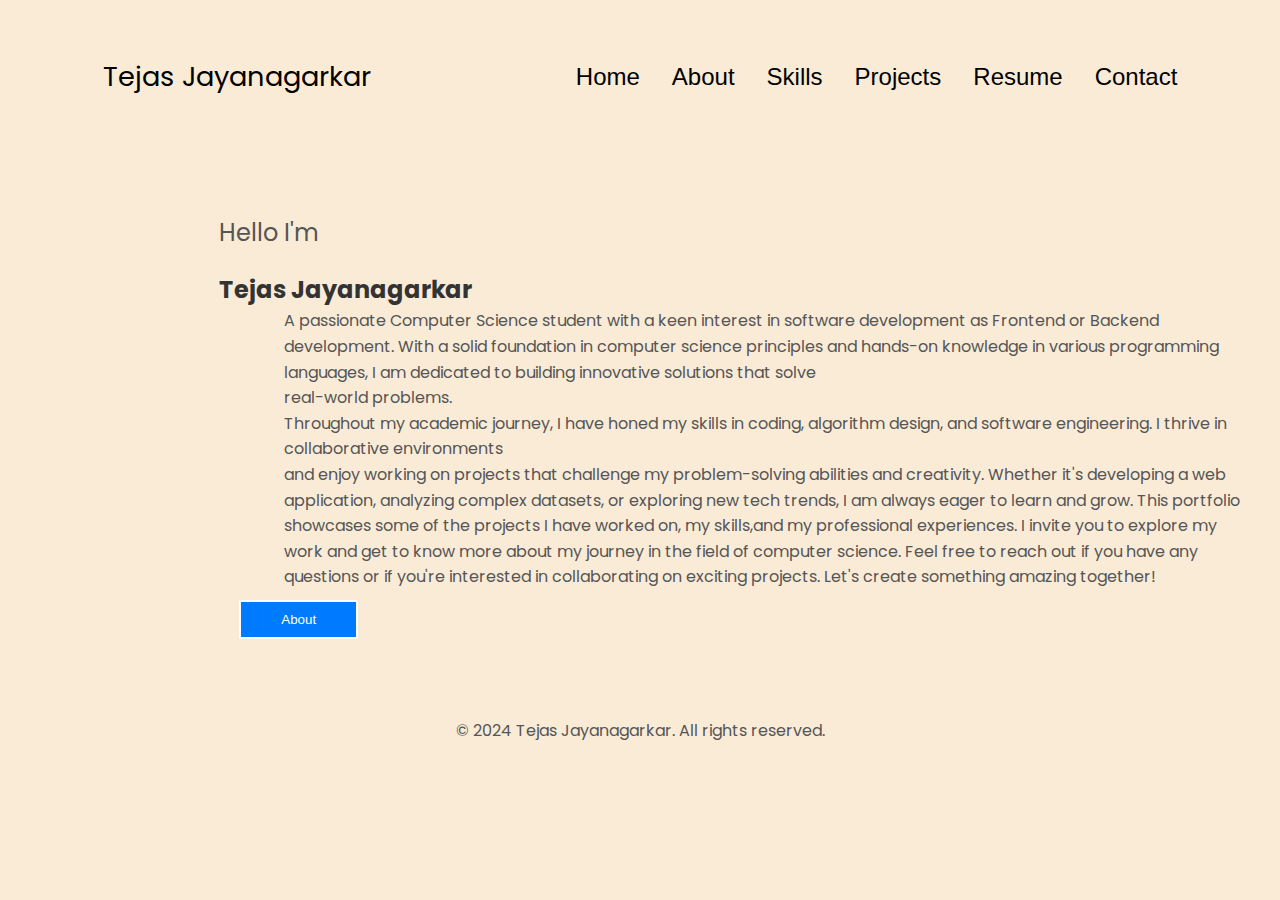
<file: index.html>
<!DOCTYPE html>
<html lang="en">
<head>
    <meta charset="UTF-8">
    <meta name="viewport" content="width=device-width, initial-scale=1.0">
    <title>Tejas - Portfolio</title>
    <link rel="stylesheet" href="style.css">
    <link rel="stylesheet" href="mediaquery.css">
</head>
<body>

            <!-- 
                    Navbar
            -->

    <nav id="desktop-nav">
        <div class="logo">Tejas Jayanagarkar</div>
        <div>
            <ul class="nav-links">
                <li><a href="#">Home</a></li>
                <li><a href="about.html">About</a></li>
                <li><a href="skills.html">Skills</a></li>
                <li><a href="projects.html">Projects</a></li>
                <li><a href="Resume.html">Resume</a></li>
                <li><a href="contact.html">Contact</a></li>
            </ul>
        </div>
    </nav>



    <!---
    
                Hamburger 

    -->


    <nav id="hamburger-nav">
        <div class="logo">Tejas Jayanagarkar</div>
        <div class="hamburger-menu">
            <div class="hamburger-icon" onclick="toggleMenu()">
            <span></span>
            <span></span>
            <span></span>
        </div>
        <div class="menu-links">
            <li><a href="index.html" onclick="toggleMenu()">Home</a></li>
            <li><a href="about.html" onclick="toggleMenu()">About</a></li>
            <li><a href="skills.html" onclick="toggleMenu()">Skills</a></li>
            <li><a href="projects.html" onclick="toggleMenu()">Projects</a></li>
            <li><a href="Resume.html" onclick="toggleMenu()">Resume</a></li>
            <li><a href="contact.html" onclick="toggleMenu()">Contact</a></li>
        </div>
        </div>
    </nav>

    <section id="profile">
        <div class="section__pic">

        </div>
        <div class="section__text">
            <p class="section__text__p1">
                Hello I'm
            </p>

            <h1 class="title">
                Tejas Jayanagarkar
            </h1>

            <p class="section__text__p2">
                A passionate Computer Science student with a keen interest in software development as Frontend or Backend development.
                With a solid foundation in computer science principles and hands-on knowledge in various programming languages,
                I am dedicated to building innovative solutions that  solve <br> real-world problems.<br>
                Throughout my academic journey, I have honed my skills in coding, algorithm design, and software engineering. 
                I thrive in collaborative environments <br> and enjoy working on projects that challenge my problem-solving abilities and creativity.
                Whether it's developing a web application, analyzing complex datasets, or exploring new tech trends, I am always eager to learn and grow.
                This portfolio showcases some of the projects I have worked on, my skills,and my professional experiences.
                I invite you to explore my work and get to know more about my journey in the field of computer science.
                Feel free to reach out if you have any questions or if you're interested in collaborating on exciting projects.
                 Let's create something amazing together!
            </p>
           
            <div class="btn-container">
                <button class="btn btn-color-1" onclick="location.href='about.html'">About</button>
            </div>
        </div>
    </section>

    
<br>
<footer>
  <div class="container">
      <p>&copy; 2024 Tejas Jayanagarkar. All rights reserved.</p>
  </div>
</footer>
    <script src="script.js"></script>
</body>
</html>
</file>
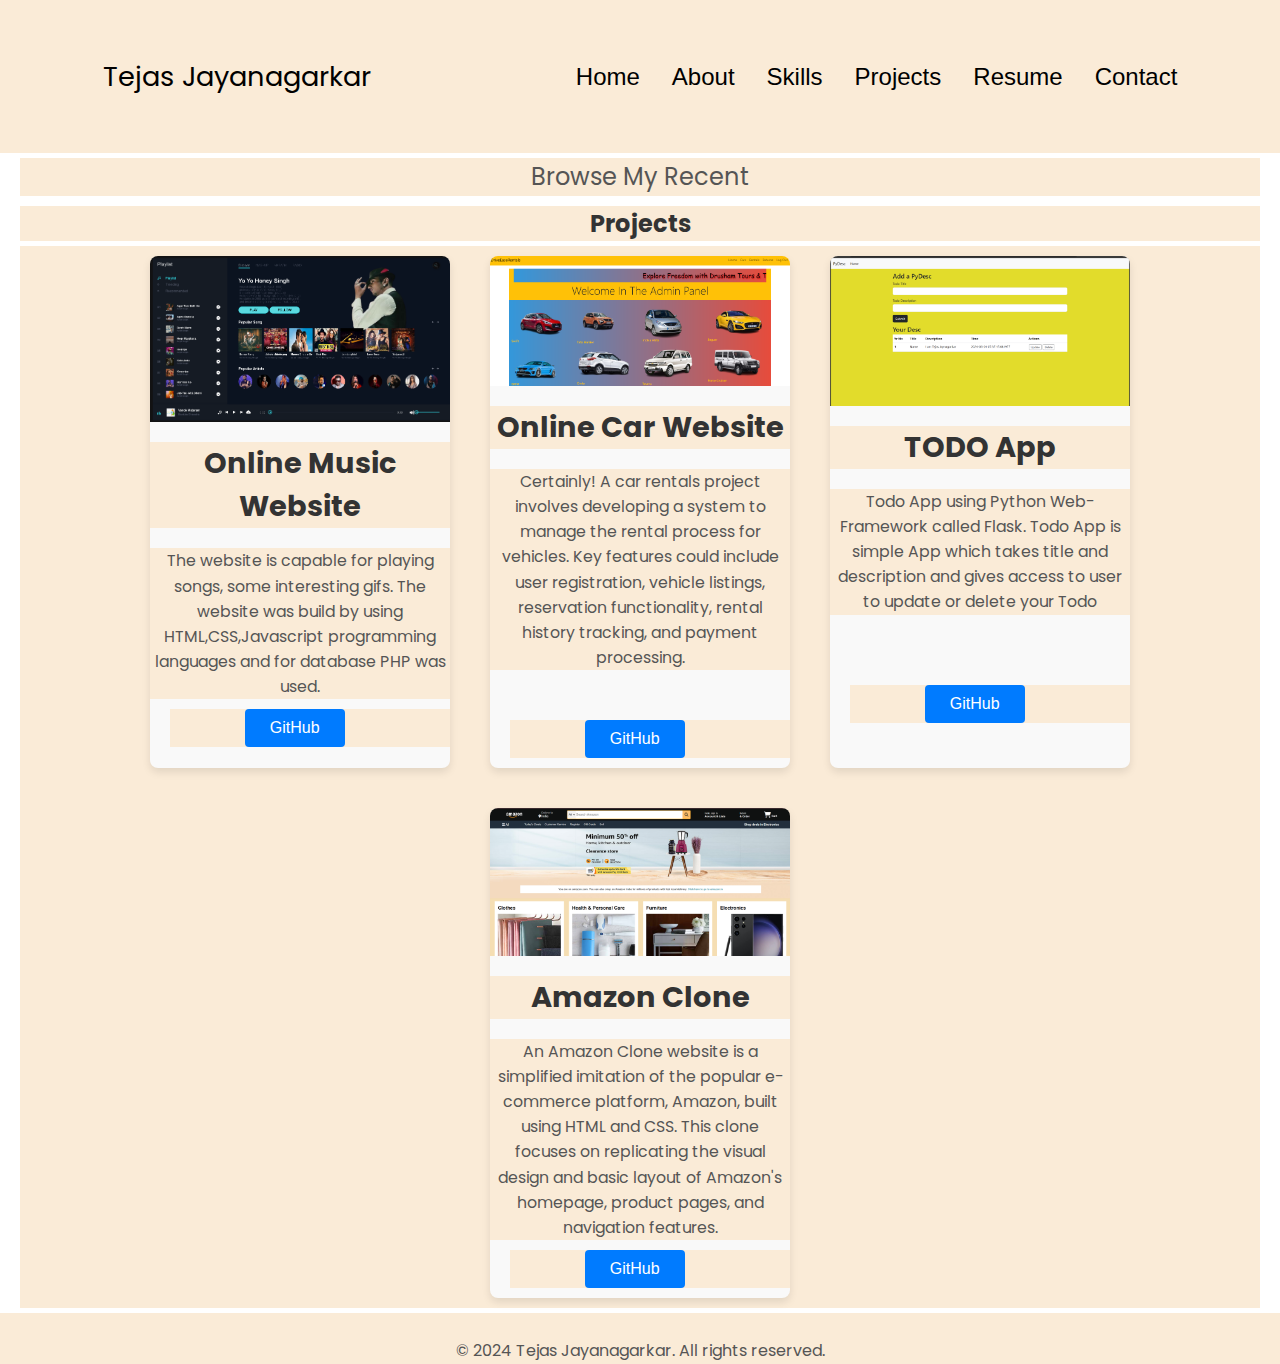
<file: projects.html>
<!DOCTYPE html>
<html lang="en">
<head>
    <meta charset="UTF-8">
    <meta name="viewport" content="width=device-width, initial-scale=1.0">
    <title>Portfolio - Projects</title>
    <link rel="stylesheet" href="style.css">
    <link rel="stylesheet" href="mediaquery.css">
</head>
<body>
    
          <!-- 
                    Navbar
            -->

            <nav id="desktop-nav">
                <div class="logo">Tejas Jayanagarkar</div>
                <div>
                    <ul class="nav-links">
                        <li><a href="index.html">Home</a></li>
                        <li><a href="about.html">About</a></li>
                        <li><a href="skills.html">Skills</a></li>
                        <li><a href="#">Projects</a></li>
                        <li><a href="Resume.html">Resume</a></li>
                        <li><a href="contact.html">Contact</a></li>
                    </ul>
                </div>
            </nav>
        
        
        
            <!---
            
                        Hamburger 
        
            -->
        
        
            <nav id="hamburger-nav">
                <div class="logo">Tejas Jayanagarkar</div>
                <div class="hamburger-menu">
                    <div class="hamburger-icon" onclick="toggleMenu()">
                    <span></span>
                    <span></span>
                    <span></span>
                </div>
                <div class="menu-links">
                    <li><a href="index.html" onclick="toggleMenu()">Home</a></li>
                    <li><a href="about.html" onclick="toggleMenu()">About</a></li>
                    <li><a href="skills.html" onclick="toggleMenu()">Skills</a></li>
                    <li><a href="projects.html" onclick="toggleMenu()">Projects</a></li>
                    <li><a href="Resume.html" onclick="toggleMenu()">Resume</a></li>
                    <li><a href="contact.html" onclick="toggleMenu()">Contact</a></li>
                </div>
                </div>
            </nav>

        <section id="projects">
            <p class="section__text__p1">
                Browse My Recent
            </p>
            <h1 class="title">Projects</h1>
            <div class="experience-details-container">
                <div class="details-container color-container">
                    <div class="article-container">
                        <img src="assets/Online_Music.png" alt="Music Project" class="project-img">
                    </div>

                    <h2 class="experience-sub-title project-title">
                        Online Music Website 
                    </h2>
                    <p style="font-size: 1.75vh;">
                        The website is capable for playing songs, some interesting gifs. The website was build by using HTML,CSS,Javascript programming languages and for database PHP was used.
                    </p>
                    <div class="btn-container">
                        <button class="btn btn-color-2 project-btn" onclick="location.href='https://github.com/tejasjayanagarkar/Music-Website'">GitHub</button>
                    </div>
                </div>

                <div class="details-container color-container">
                    <div class="article-container">
                        <img src="assets/Online_Car.png" alt="Car Project" class="project-img">
                    </div>

                    <h2 id="Online-Car-title" project-title">
                        Online Car Website 
                    </h2>
                    <p style="font-size: 1.75vh;">
                        Certainly! A car rentals project involves developing a system to manage the rental process for vehicles. Key features could include user registration, vehicle listings, reservation functionality, rental history tracking, and payment processing.
                    </p>
                    <div class="btn-container2">
                        <button class="btn btn-color-2 project-btn" onclick="location.href='https://github.com/tejasjayanagarkar/Online-Car-Rentals'">GitHub</button>
                    </div>
                </div>

                <div class="details-container color-container">
                    <div class="article-container">
                        <img src="assets/Python Todo.png" alt="Todo Project" class="project-img">
                    </div>

                    <h2 class="experience-sub-title project-title">
                        TODO App
                    </h2>
                    <p style="font-size: 1.75vh;">
                        Todo App using Python Web-Framework called Flask. Todo App is simple App which takes title and description and gives access to user to update or delete your Todo    
                    </p>
                    <div class="btn-container3">
                        <button class="btn btn-color-2 project-btn" onclick="location.href='https://github.com/tejasjayanagarkar/Music-Website'">GitHub</button>
                    </div>
                </div>

                <div class="details-container color-container">
                    <div class="article-container">
                        <img src="assets/Amazon-Clone.png" alt="Todo Project" class="project-img">
                    </div>

                    <h2 class="experience-sub-title project-title">
                        Amazon Clone
                    </h2>
                    <p style="font-size: 1.75vh;">
                        An Amazon Clone website is a simplified imitation of the popular e-commerce platform, Amazon, built using HTML and CSS. This clone focuses on replicating the visual design and basic layout of Amazon's homepage, product pages, and navigation features.
                    </p>
                    <div class="btn-container4">
                        <button class="btn btn-color-2 project-btn" onclick="location.href='https://github.com/tejasjayanagarkar/Music-Website'">GitHub</button>
                    </div>
                </div>



            </div>
        </section>

        
<br>
<footer>
  <div class="container">
      <p>&copy; 2024 Tejas Jayanagarkar. All rights reserved.</p>
  </div>
</footer>
</body>
</html>
</file>
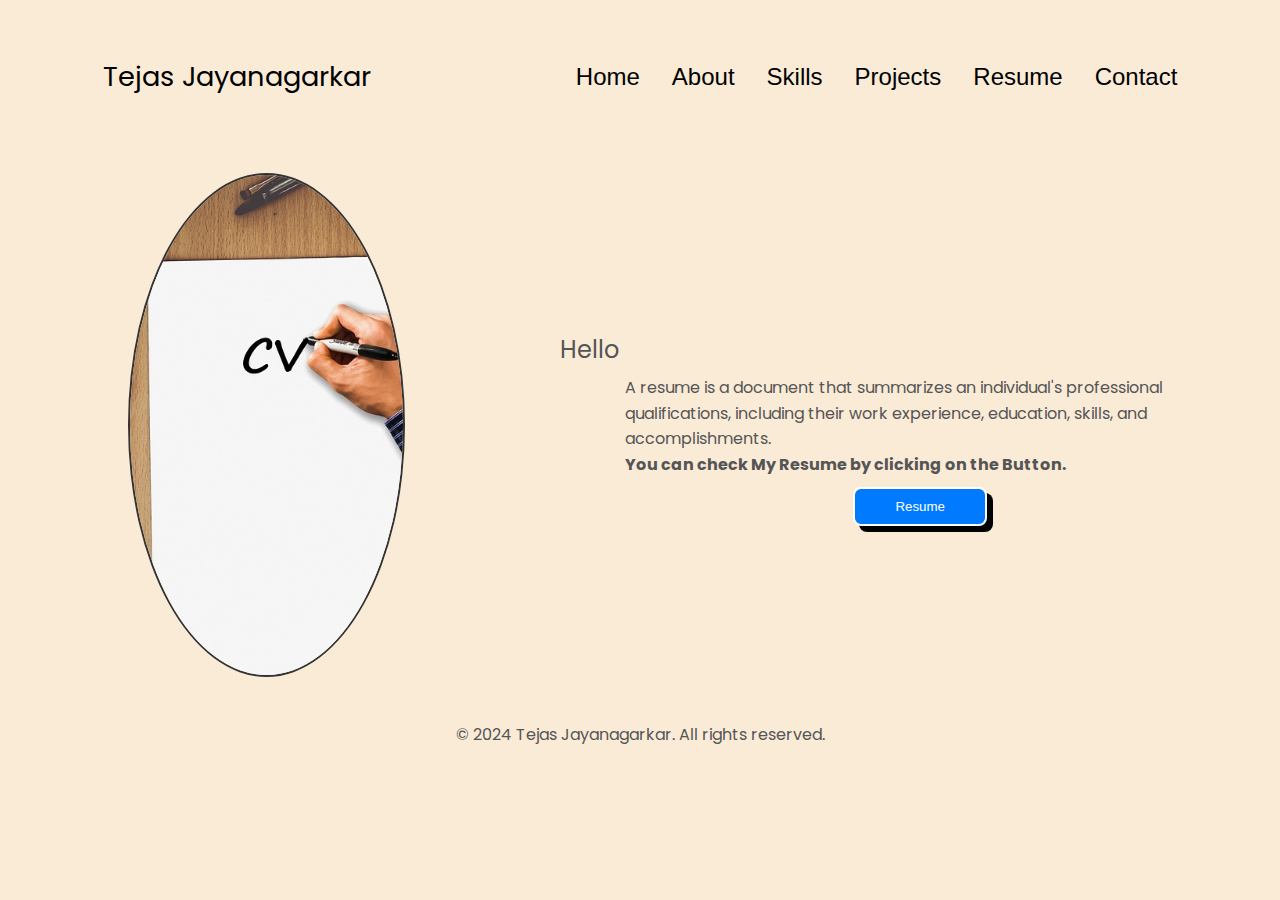
<file: Resume.html>
<!DOCTYPE html>
<html lang="en">
<head>
    <meta charset="UTF-8">
    <meta name="viewport" content="width=device-width, initial-scale=1.0">
    <title>Document</title>
    <link rel="stylesheet" href="style.css">
    <link rel="stylesheet" href="mediaquery.css">
</head>
<body>


    
          <!-- 
                    Navbar
            -->

            <nav id="desktop-nav">
                <div class="logo">Tejas Jayanagarkar</div>
                <div>
                    <ul class="nav-links">
                        <li><a href="index.html">Home</a></li>
                        <li><a href="about.html">About</a></li>
                        <li><a href="skills.html">Skills</a></li>
                        <li><a href="projects.html">Projects</a></li>
                        <li><a href="Resume.html">Resume</a></li>
                        <li><a href="contact.html">Contact</a></li>
                    </ul>
                </div>
            </nav>
        
        
        
            <!---
            
                        Hamburger 
        
            -->
        
        
            <nav id="hamburger-nav">
                <div class="logo">Tejas Jayanagarkar</div>
                <div class="hamburger-menu">
                    <div class="hamburger-icon" onclick="toggleMenu()">
                    <span></span>
                    <span></span>
                    <span></span>
                </div>
                <div class="menu-links">
                    <li><a href="index.html" onclick="toggleMenu()">Home</a></li>
                    <li><a href="about.html" onclick="toggleMenu()">About</a></li>
                    <li><a href="skills.html" onclick="toggleMenu()">Skills</a></li>
                    <li><a href="projects.html" onclick="toggleMenu()">Projects</a></li>
                    <li><a href="Resume.html" onclick="toggleMenu()">Resume</a></li>
                    <li><a href="contact.html" onclick="toggleMenu()">Contact</a></li>
                </div>
                </div>
            </nav>

    <section id="profile">
        <div class="section__pic-container">
            <img src="assets/resume.jpg" alt="Profile Image">
        </div>
        <div class="section__text">
            <p class="section__text__p1">Hello</p>
            <p class="section__text__p2">A resume is a document that summarizes an individual's professional qualifications, including their work experience, education, skills, and accomplishments.
                <br>
                 <b>You can check My Resume by clicking on the Button.</b>
            </p>
            <center>
            <div class="btn-container">
                <button class="btn btn-resume" onclick="window.open('./assets/Tejas Resume.pdf')">Resume</button>
            </div>
            </center>
        </div>
    </section>


    
<br>
<footer>
  <div class="container">
      <p>&copy; 2024 Tejas Jayanagarkar. All rights reserved.</p>
  </div>
</footer>
    <script src="script.js"></script>

</body>
</html>
</file>
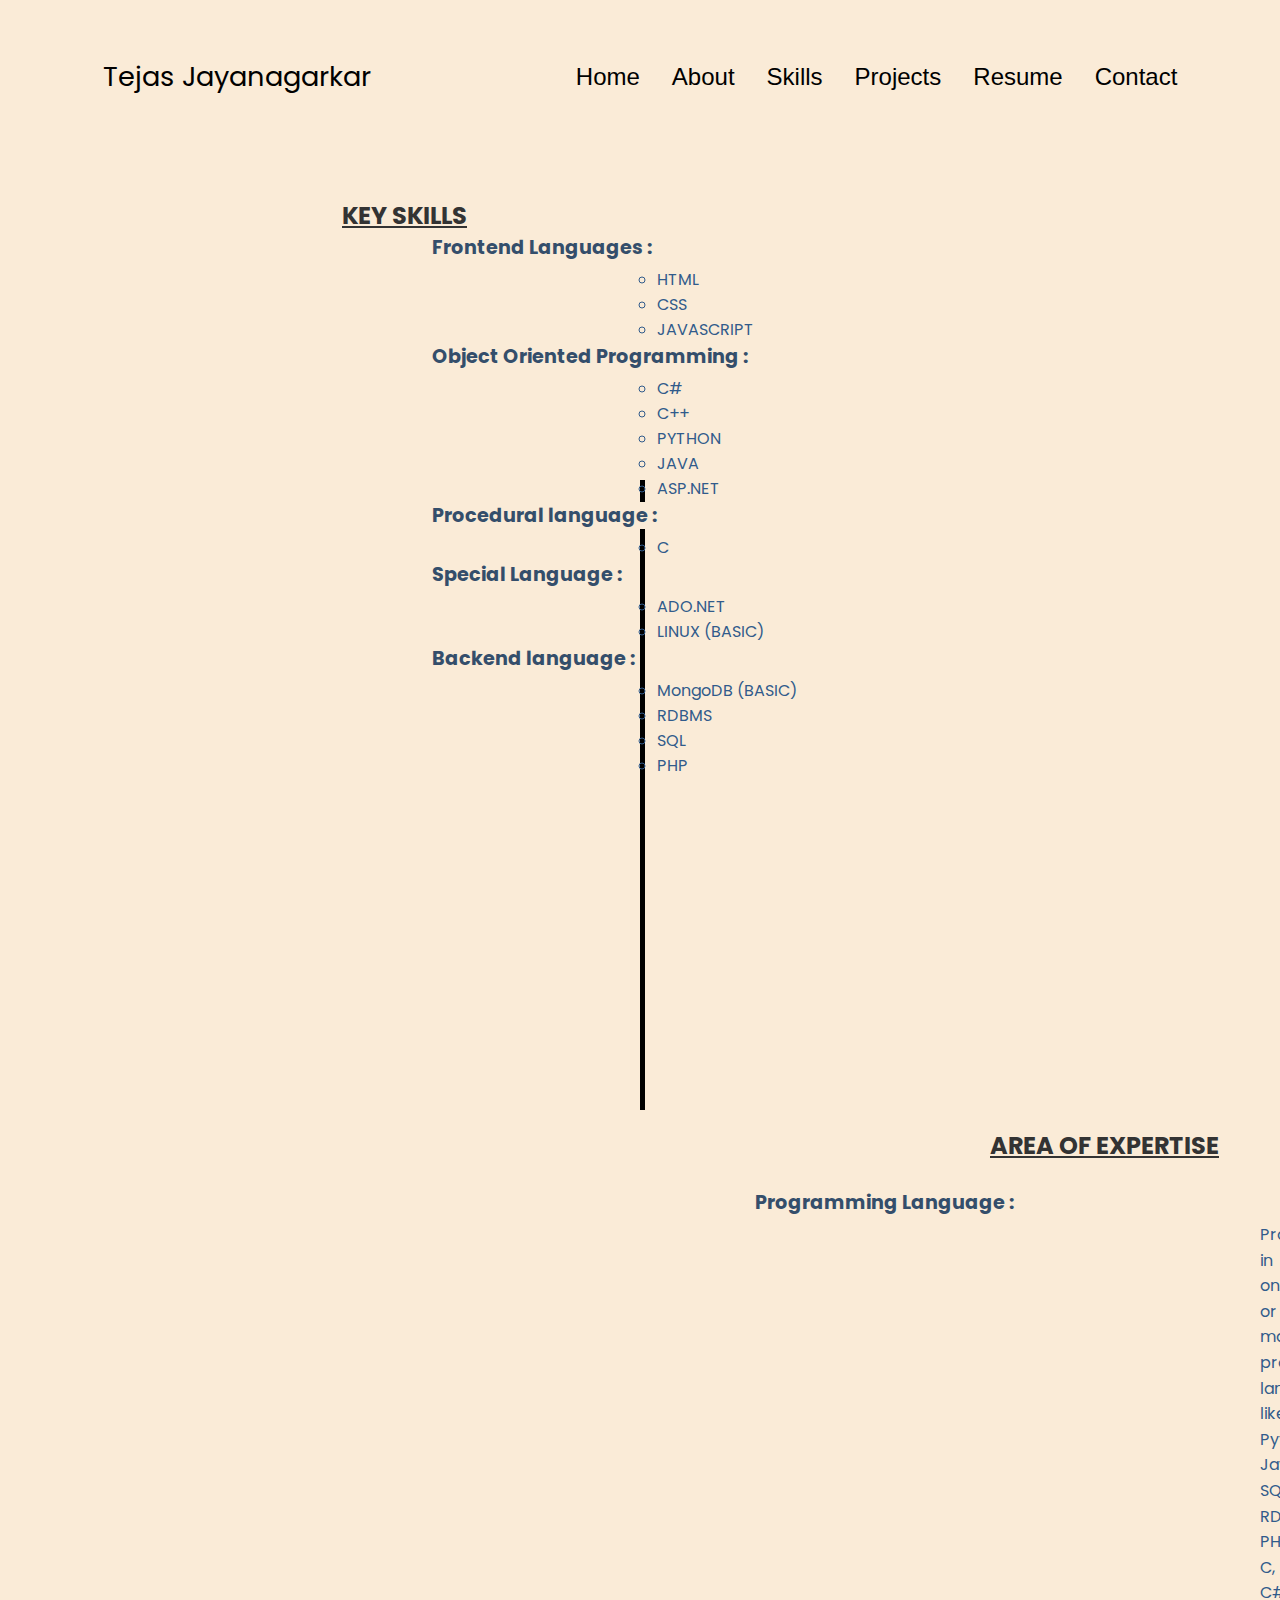
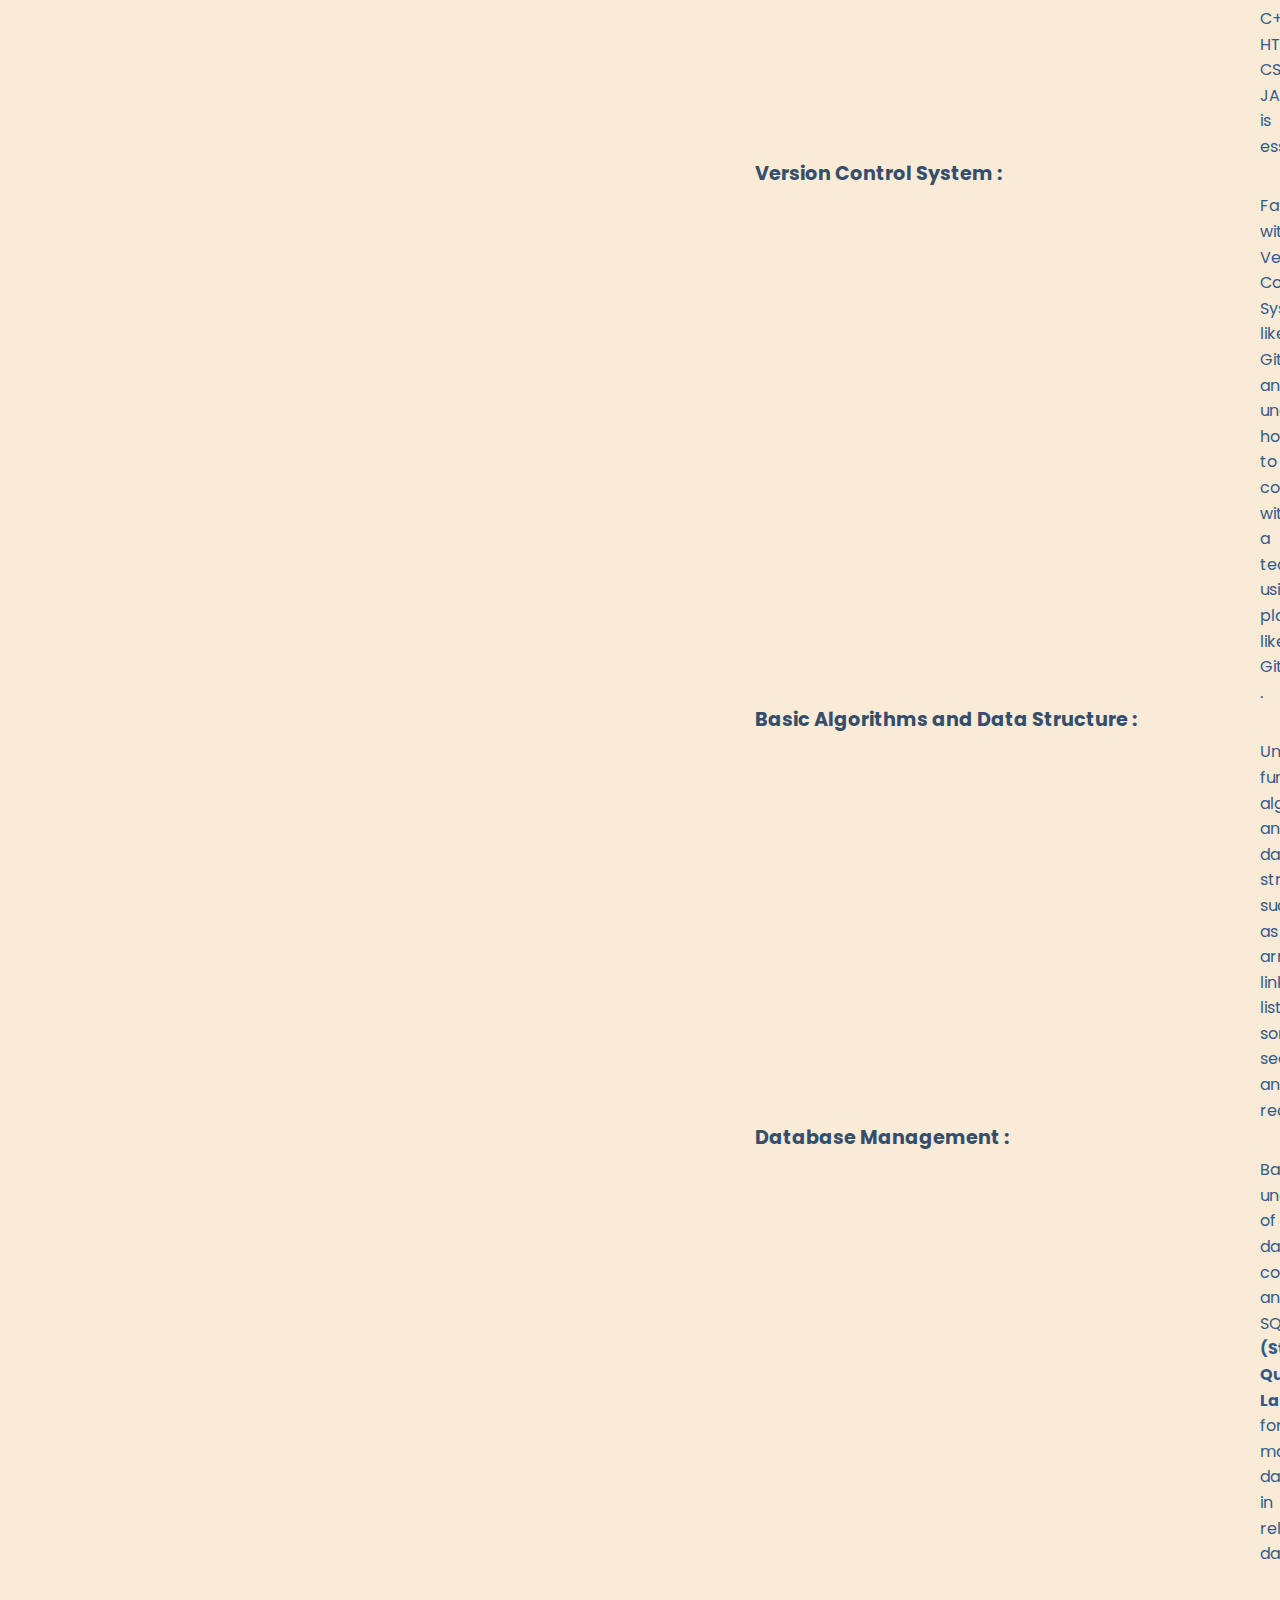
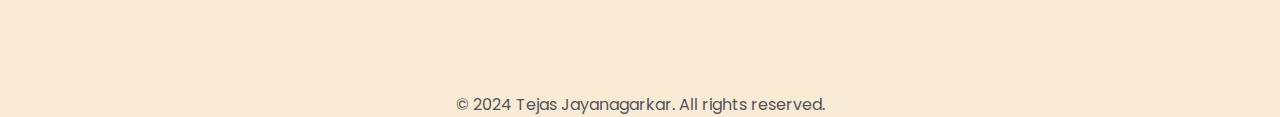
<file: skills.html>
<!DOCTYPE html>
<html lang="en">
<head>
    <meta charset="UTF-8">
    <meta name="viewport" content="width=device-width, initial-scale=1.0">
    <title>Portfolio - Skills</title>
    <link rel="stylesheet" href="style.css">
    <link rel="stylesheet" href="mediaquery.css">
</head>
<body>
    <!-- 
                    Navbar
       -->       
    <nav id="desktop-nav">
       <div class="logo">Tejas Jayanagarkar</div>
       <div>
           <ul class="nav-links">
               <li><a href="index.html">Home</a></li>
               <li><a href="about.html">About</a></li>
               <li><a href="skills.html">Skills</a></li>
               <li><a href="projects.html">Projects</a></li>
               <li><a href="Resume.html">Resume</a></li>
               <li><a href="contact.html">Contact</a></li>
           </ul>
       </div>
   </nav>
       
            <!---
            
                        Hamburger 
        
            -->
        
        
    <nav id="hamburger-nav">
        <div class="logo">Tejas Jayanagarkar</div>
        <div class="hamburger-menu">
            <div class="hamburger-icon" onclick="toggleMenu()">
            <span></span>
            <span></span>
            <span></span>
        </div>
        <div class="menu-links">
            <li><a href="#" onclick="toggleMenu()">Home</a></li>
            <li><a href="about.html" onclick="toggleMenu()">About</a></li>
            <li><a href="#" onclick="toggleMenu()">Skills</a></li>
            <li><a href="#" onclick="toggleMenu()">Projects</a></li>
            <li><a href="#" onclick="toggleMenu()">Resume</a></li>
            <li><a href="#" onclick="toggleMenu()">Contact</a></li>
        </div>
        </div>
    </nav>


    <!--

                Skills Section

    -->

    <section class="section_skills">
        <h2 id="key-h2"><u>KEY SKILLS</u></h2>
        
        <div class="skills1">
            <b class="list-lang-heading">Frontend Languages :</b>
            <ul class="skills-list" type="circle">
                <li>HTML</li>
                <li>CSS</li>
                <li>JAVASCRIPT</li>
            </ul>

            <b class="list-lang-heading">Object Oriented Programming :</b> 
            <ul class="skills-list" type="circle">
                <li>C#</li>
                <li>C++</li>
                <li>PYTHON</li>
                <li>JAVA</li>
                <li>ASP.NET</li>
            </ul> 
            
            <b class="list-lang-heading">Procedural language :</b>
            <ul class="skills-list" type="circle">
                <li>C</li>               
            </ul>
                 
            <b class="list-lang-heading">Special Language :</b>
            <ul class="skills-list" type="circle">
                <li>ADO.NET</li>
                <li>LINUX (BASIC)</li>
            </ul>

            <b class="list-lang-heading">Backend language :</b>
            <ul class="skills-list" type="circle">
                <li>MongoDB (BASIC)</li>
                <li>RDBMS</li>
                <li>SQL</li>
                <li>PHP</li>
            </ul>
        </div>
    </section>
    
    <!--

                    Vertical Line

    -->

    <div class="vertical-line">
        
    </div>


    <!--section id="section-img">
        <img src="assets/arrow.png" alt="">
    </section-->

    <!--
                    Experience Section
    -->
    
    <section class="Expertise">
        <h2 id="area-expertise"><u>AREA OF EXPERTISE</h2></u>
        <br>
        <div>
            <b id="Prog-lang">Programming Language :</b>
            <p id="Prog-para">
                Proficiency in one or more programming languages like Python, Java, SQL, RDBMS, PHP, C, C#, C++, HTML, CSS, JAVASCRIPT is essential.
                <br>
            </p>

            <b id="Prog-lang">Version Control System :</b>
            <p id="Prog-para">
                Familiarity with Version Control System like Git an understanding how to collaborate with a team using platforms like GitHub .
            </p>


            <b id="Prog-lang">Basic Algorithms and Data Structure :</b>
            <p id="Prog-para">
                Understanding fundamental algorithms and data structure such as arrays, linked lists, sorting, searching, and recursion.
            </p>
            
            <b id="Prog-lang">Database Management :</b>
            <p id="Prog-para">
                Basic understanding of database concept and SQL <b>(Structured Query Language)</b> for managind data in relational databases.
            </p>


            <br>  <br>
            <!--li id="Intern-list"> Web Development Intership - </li>
            <p id="Intern-para">
                Intership by @CodSoft.
                <br>
                - June 1st 2024
            </p-->


        </div>
    </section>




    <br><br><br>
    <footer>
      <div class="container">
          <p>&copy; 2024 Tejas Jayanagarkar. All rights reserved.</p>
      </div>
    </footer>
    <script src="script.js"></script>

</body>
</html>
</file>
<file: style.css>
@import url('https://fonts.googleapis.com/css2?family=Poppins:wght@300;400;500;600&display=swap');



* {
    margin: 0;
    padding: 0;
    background-color: antiquewhite;
}

body {
    font-family: 'Poppins', sans-serif;
    color: #333333;
}

html {
    scroll-behavior: smooth;
}
nav, .logo {
    font-size: 1.7rem;
    color: black;
    text-decoration: none;
    text-decoration-color: white;
}
nav, .logo:hover {
    color: rgb(70, 42, 42);
    cursor: default;
}
p {
    color: rgb(85, 85, 85);
}

a, .btn {
    transition: all 300ms ease;
}

nav, .nav-links {
    display: flex;
}
nav {
    justify-content: space-around;
    align-items: center;
    height: 17vh;
}
.nav-links {
    gap: 2rem;
    list-style: none;
    font-size: 1.5rem;
    font-family: 'Open Sans', sans-serif;
    font-weight: 520; 

} 

a {
    color: black;
    text-decoration: none;
    text-decoration-color: white;
}
a:hover {
    color: rgb(146, 140, 140);
    text-decoration: underline;
    text-underline-offset: 0.75rem;
    text-decoration-color: rgb(181, 181, 181);
    font-size: 1.58rem;
}




/*
            Hamburger
*/

#hamburger-nav {
    display: none;
}
.hamburger-menu {
    position: relative;
    display: inline-block;
}
.hamburger-icon {
    display: flex;
    flex-direction: column;
    justify-content: space-between;
    height: 24px;
    width: 30px;
    cursor: pointer;
}
.hamburger-icon span {
    width: 100%;
    height: 2px;
    background-color: black;
    transition: all 0.3 ease-in-out;
}

.menu-links {
    position: absolute;
    top: 100%;
    right: 0;
    background-color: white;
    width: fit-content;
    max-height: 0;
    overflow: hidden;
    transition: all 0.3 ease-in-out;
}

.menu-links a {
    display: block;
    padding: 10px;
    text-align: center;
    font-size: 1.5rem;
    color: black;
    text-decoration: none;
    transition: all 0.3 ease-in-out;
}

.menu-links li {
    list-style: none;
}

.menu-links.open {
    max-height: 300px;
}
.hamburger-icon.open span:first-child {
    transform: rotate(45deg) translate(10px, 5px);
}
.hamburger-icon.open span:nth-child(2) {
    opacity: 0;
}
.hamburger-icon.open span:last-child {
    transform: rotate(-45deg) translate(10px, -5px);
}
.hamburger-icon span:first-child {
    transform: none;
}
.hamburger-icon span:first-child {
    opacity: 1;
}
.hamburger-icon span:first-child {
    transform: none;
}






/* =================
            Profile Sections
================= */



.section__pic {
    width: 200px;
    height: 500px;
}
.section__pic-container {
    width: 500px;
    height: 500px; 
    border-radius: 50%; 
    overflow: hidden;
    display: flex;
    align-items: center;
    justify-content: center;
    border: 2px solid #333;
    margin-left: 12vh;
    background-color: white; 
}

.section__pic-container img {
    width: 100%;
    height: 100%;
    object-fit: cover; }


/* ================
            Info
==================*/


#profile {
    display: flex;
    align-items: center; 
    gap: 20px;
    padding: 20px; 
}
.section__text {
    display: flex;
    flex-direction: column;
    justify-content: center;
    margin-left: 15vh;
    margin-top: 3vh;
}
.section__text__p1 {
    font-size: 30px;
}

@keyframes fadeInUp {
    from {
        opacity: 0;
        transform: translateX(100px);
    }
    to {
        opacity: 1;
        transform: translateX(0);
    }
}

.section__text__p1 {
    animation: fadeInUp 2s ease-in-out;
}

@keyframes zoomOutFadeIn {
    from {
        opacity: 0;
        transform: scale(0.8);
    }
    to {
        opacity: 1;
        transform: scale(1);
    }
}

.title {
    animation: zoomOutFadeIn 4s ease-in-out;
}


.section__text__p2 {
    padding-left: 20px;
}
.section__text__p2, .title, .btn-container {
    margin: 0;
    margin-left: 5vh;
    font-size: 16px;
}

.title {
    font-size: 44px;
    margin: 10px 0 5px 0;
}

.section__text__p2 {
    margin-top: -4px;
}

.btn-container {
    margin-top: 10px; 
}
.btn {
    padding: 10px 40px;
    border: 2px solid;
    cursor: pointer;
}

.btn-color-1 {
    background-color: #007bff;
    color: white;
}

.btn-color-2 {
    background-color: #28a745; 
    color: white;
}

.btn-resume {
    background-color: #007bff; 
    color: white;
    box-shadow: black 6px 6px;
    border-radius: 8px;
}
.btn-resume:hover {
    background-color: #0056b3;
    box-shadow: none;
}






/* ================
            About Page
================= */




.section_skills {
    margin-top: 5vh;
    margin-left: 83vh;

}

.images-sections {
    display: flex;
    flex-wrap: wrap;
    justify-content: space-evenly;
    background-color: wheat;
}
.box {
    /*border: 2px solid black;*/
    height: 400px;
    width: 23%;
    background-color: white;
    padding: 20px 0px 15px;
    margin-top: 15px;
}
.box-content{
    margin: 10px 0px 300px;
}
.box-img {
    height: 350px;
    background-size: cover;
    margin-top: 1rem;
    margin-bottom: 1rem;
}


@keyframes zoomOutFadeIn {
    from {
        opacity: 0;
        transform: scale(0.8);
    }
    to {
        opacity: 1;
        transform: scale(1);
    }
}

.box-content:hover {
    animation: zoomOutFadeIn 1s ease-in-out;
}


.box-content {
    margin-left: 1rem;
    margin-right: 1rem;
}
.box-content p {
    color: #007185;
}

.photo-galary {
    display: flex;
    background-color: wheat;
    text-decoration:underline;
    cursor: pointer;
    justify-content: center;
    align-items: center;
}
.photo-galary:hover{
    font-size: 5vh;
    color: rgb(60, 20, 98);
}







/*==================
        Skills
===================*/


#key-h2 {
    margin-top: 5vh;
    margin-left: -45vh;
}
.list-lang-heading {
    margin-left: -35vh;
    margin-bottom: 5px;
    margin-top: 5px;
    font-size: 1.2rem;
    color: #344e6b;
}
.skills-list {
    margin-left: -10vh;
    margin-top: 5px;
    color: #315b8b;

}





/*===============
            Vertical Line
===============*/

.vertical-line {
    border-left: 5px solid black;
    height: 70vh;
    margin-left: 50%;
    margin-top: -298px;

}


 /*==============
                    Arrow 
 ==============*/



#area-expertise {
    margin-top: 2vh;
    margin-left: 110vh;
}

#Prog-lang {
    margin-left: 59%;
    margin-bottom: 5px;
    margin-top: 5px;
    font-size: 1.2rem;
    color: #344e6b;
}
#Prog-para {
    margin-left: 140vh;
    margin-top: 5px;
    margin-right: 3px;
    color: #315b8b;
}






/* =====================
            Projects section
====================== */








#projects {
    padding: 5px 20px;
    background-color: #fff;
    text-align: center;
    box-sizing: border-box;}

.section__text__p1 {
    font-size: 1.5rem;
    color: #555;
    margin-bottom: 10px;
}

.title {
    font-size: 1.5rem;
    color: #333;
    margin-bottom: 5px;
}

.experience-details-container {
    display: flex;
    flex-wrap: wrap;
    justify-content: center;
    gap: 20px;
}

.details-container {
    background-color: #f9f9f9;
    border-radius: 8px;
    box-shadow: 0 4px 8px rgba(0, 0, 0, 0.1);
    overflow: hidden;
    width: 300px;
    margin: 10px;
    transition: transform 0.3s ease-in-out;


}

.details-container:hover {
    transform: scale(1.05);
}

.article-container {
    position: relative;
    overflow: hidden;
}

.project-img {
    width: 100%;
    height: auto;
    display: block;
}

.experience-sub-title {
    font-size: 1.8rem;
    color: #333;
    margin: 20px 0;
}

.btn-container {
    margin-bottom: 20px;
    margin-left: 20px;
}

.project-btn {
    background-color: #007bff;
    color: white;
    border: none;
    padding: 10px 25px;
    border-radius: 4px;
    font-size: 1rem;
    margin-left: -3.4vh;
    cursor: pointer;
    transition: background-color 0.3s ease-in-out;
}

.project-btn:hover {
    background-color: #0056b3;
}

@media (max-width: 768px) {
    .details-container {
        width: 100%;
    }
}


/*===============

===============*/


#Online-Car-title {
    font-size: 1.8rem;
    color: #333;
    margin: 20px 0;
}
.btn-container2 {
    margin-bottom: 10px;
    margin-left: 20px;
    margin-top: 50px;
}
.btn-container3 {
    margin-bottom: 10px;
    margin-left: 20px;
    margin-top: 70px;
}
.btn-container4 {
    margin-bottom: 10px;
    margin-left: 20px;
    margin-top: 10px;
}




/* ====================
        Contact Me
===================== */ 



.contact-container {
    display: block;
    background-color: wheat;
    padding-top: 6rem;
    margin-top: -32px;
}

.about-section {
    background-color: #ffffff;
    padding: 50px 0;
}

.container {
    width: 80%;
    margin: 0 auto;
    max-width: 800px;
    text-align: center;
}

h1 {
    color: #333333;
    margin-bottom: 20px;
}

p {
    color: #555555;
    line-height: 1.6;
}

.contact-info {
    margin-top: 30px;
}

.contact-info h2 {
    color: #333333;
    margin-bottom: 12px;
}

.contact-info p {
    color: #666666;
}

.contact-info a {
    color: #007BFF;
    text-decoration: none;
}

.contact-info a:hover {
    text-decoration: underline;
    font-size: 15px;
}

.contact-image {
    height: 40px;
    width: 60px;
    margin-bottom: 0px;
    cursor: pointer;

}
.contact-linkedin-image {
    height: 30px;
    width: 40px;
    cursor: pointer;
}
.contact-github-image {
    height: 30px;
    width: 40px;
    cursor: pointer;
    margin-left: 8px;

}
.contact-insta-image {
    height: 40px;
    width: 40px;
    margin-top: 12px;
    margin-bottom: -6px;
    margin-left: 8px;
    cursor: pointer;
}
</file>
<file: mediaquery.css>
@media screen and (max-width: 1200px) {
    #desktop-nav {
        display: none;
    }
    #hamburger-nav {
        display: flex;
    }
}
</file>
